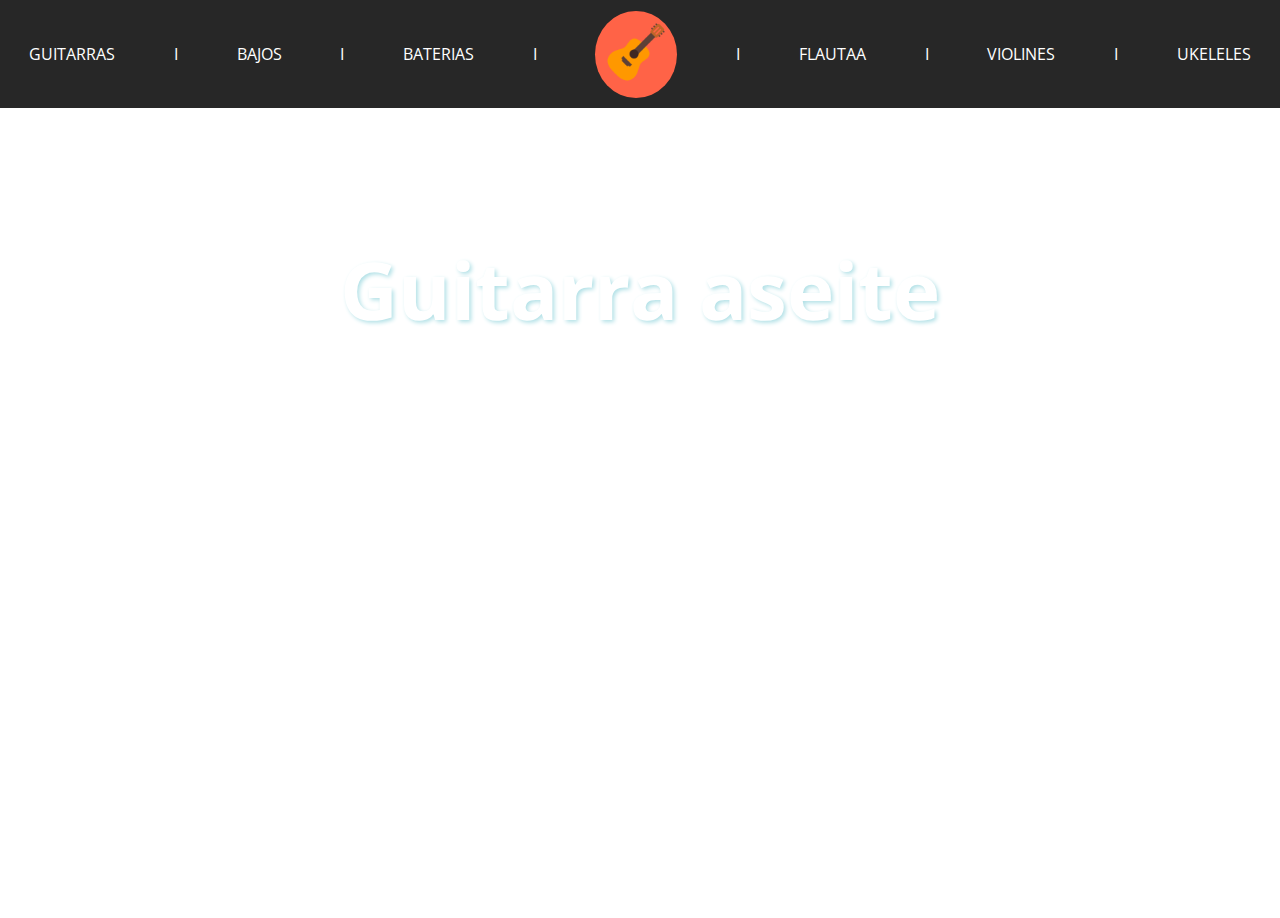
<file: Guitarras/index.html>
<!DOCTYPE html>
<html lang="es">
<head>
    <meta charset="UTF-8">
    <meta name="viewport" content="width=device-width, initial-scale=1.0">
    <title>Guitarras</title>
    <link rel="stylesheet" href="estilo.css">
</head>
<body>
    <header>
        <nav>
            <a href="#">Guitarras</a>
            <p>I</p>
            <a href="bajos.html">Bajos</a>
            <p>I</p>
            <a href="#">Baterias</a>
            <p>I</p>
            <div id="logo">
                <img src="icons8_guitar_100px.png" alt="">
            </div>
            <p>I</p>
            <a href="#">Flautaa</a>
            <p>I</p>
            <a href="#">Violines</a>
            <p>I</p>
            <a href="#">Ukeleles</a>
        </nav>
        <div id="fondo">
            <h1>Guitarra aseite </h1>
            
            
        </div>
    </header>
</body>
</html>
</file>
<file: Guitarras/estilo.css>
@import url('https://fonts.googleapis.com/css2?family=Open+Sans:ital,wght@0,300..800;1,300..800&display=swap');

*{
    font-family: "Open Sans", sans-serif;
    margin: 0;
    color: #FFFFFF;
}

nav{
    background-color: #272727;
    display: flex;
    justify-content: space-around;
    align-items: center;
    height: 12vh;
}

a{
    color: #FFFFFF;
    text-transform: uppercase;
    text-decoration: none;
    animation-name: links;
    animation-duration: 1s;
}
p{
    color: #FFFFFF;
    text-transform: uppercase;
    text-decoration: none;
    animation-name: links;
    animation-duration: 1s;
}
@keyframes links {
    0%{
        transform: translateX(-100px);   
        opacity: 0;
    }
    100%{
        transform: translateX(0px);   
        opacity: 1;
    }
    
}

#logo{
    background-color: tomato;
    border-radius: 50%;
    transition-duration: 1s;
    
}


#logo:hover{
    background-color: rgb(124, 12, 158) ;
    transition-duration: 1s;
    transform: rotate(360deg) scale(1.2);
}

#logo > img{
    height: 8vh;
    padding: 5px;
}

#fondo{
    background-image: url(https://images.squarespace-cdn.com/content/v1/51ce36b1e4b05d425c820ea0/e0e99bf0-df03-4e1d-b516-6e1f5bb75dc5/hero-shot-of-a-custom-squier-bullet-guitar-on-fire-designed-and-photographed-by-commercial-advertising-product-photographer-%C2%A9-brian-rodgers-jr-digital-art-that-rocks-south-bend-indiana.jpg?format=1500w);
    height: 90vh;
    background-repeat: no-repeat;
    background-size: cover;
    display :flex;
    justify-content: center;
    align-items: center;
    animation: desplazar ;
    animation-duration: 1s;
}

@keyframes desplazar {
    0%{
        transform: translateX(300px);   
        opacity: 0;
    }
    100%{
        transform: translateX(0px);   
        opacity: 1;
    }
    
}

#fondo > h1 {
    color: #ffffff;
    font-size: 5rem;
    margin-top: -450px;
    text-shadow: 2px 2px 4px powderblue  ;
    animation-name: texto; 
    animation-duration: 800ms;
    animation-delay: 1s;


}   
@keyframes texto {
    0%{
        transform: scale(1);   
    }
    70%{
        transform: scale(1.4);   
    }
    100%{
        transform: scale(1);  

    }
}
</file>
